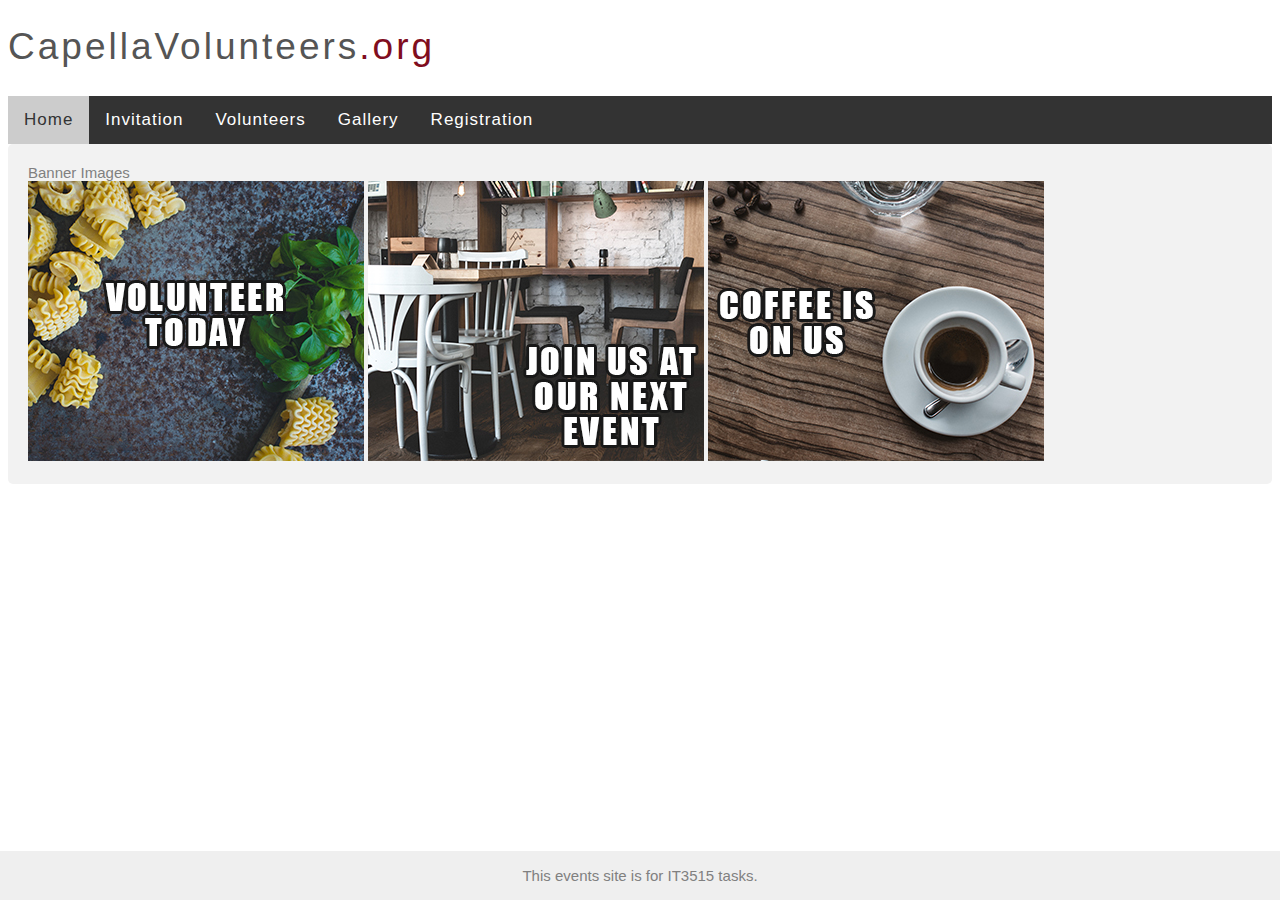
<file: Unit 1/index.html>
<!DOCTYPE html>
<html lang="en-US">

<head>
    <title>Invitation Page</title>
    <link rel="stylesheet" type="text/css" href="css/main.css" />
</head>

<body>
    <header>
        <div class="top">
            <a class="logo" href="index.html">CapellaVolunteers<span class="dotcom">.org</span></a>
        </div>
        <nav>
            <ul class="topnav">
                <li><a href="index.html" class="active">Home</a>
                </li>
                <li><a href="invitation.html">Invitation</a>
                </li>
				<li><a href="volunteer.html">Volunteers</a>
                </li>
                <li><a href="gallery.html">Gallery</a>
                </li>
                <li><a href="registration.html">Registration</a>
                </li>
            </ul>

        </nav>
    </header>
    <section id="bannerImages">
	Banner Images<br/>
<img src="images/banner1.jpg" alt="Banner"/>
<img src="images/banner2.jpg" alt="Banner"/>
<img src="images/banner3.jpg" alt="Banner"/>
    </section>


    <footer>This events site is for IT3515 tasks.
    </footer>
</body>

</html>
</file>
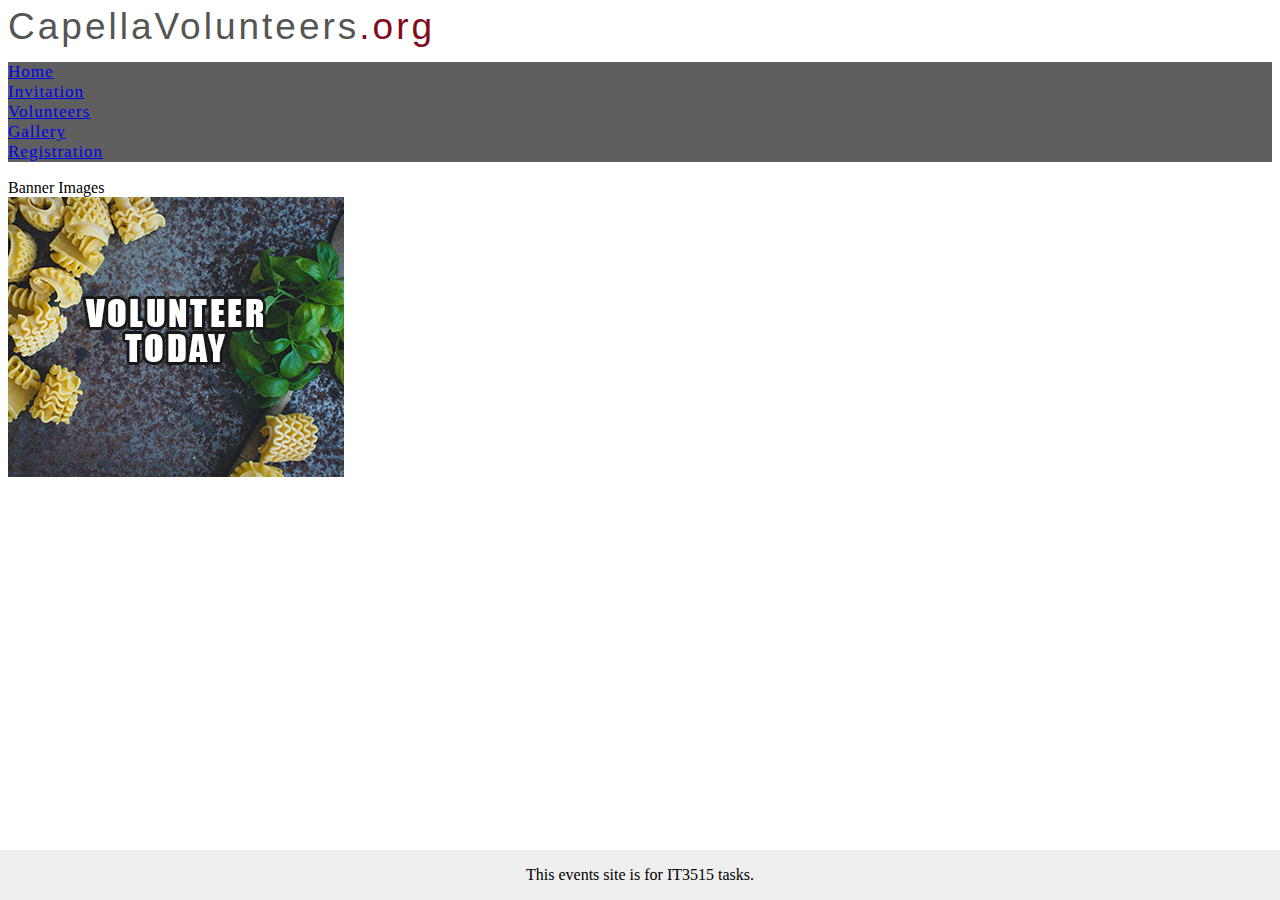
<file: Unit1/index.html>
<!DOCTYPE html>

<html lang="en-US">

<head>

    <title>Invitation Page</title>

    <link rel="stylesheet" type="text/css" href="css/main.css" />

</head>

<body>

<header>

    <div class="top">

        <a class="logo" href="index.html">CapellaVolunteers<span class="dotcom">.org</span></a>

    </div>

    <nav>

        <ul class="topnav">

            <li><a href="index.html" class="active">Home</a>

            </li>

            <li><a href="invitation.html">Invitation</a>

            </li>

            <li><a href="volunteer.html">Volunteers</a>

            </li>

            <li><a href="gallery.html">Gallery</a>

            </li>

            <li><a href="registration.html">Registration</a>

            </li>

        </ul>

    </nav>

</header>

<section id="bannerImages">

    Banner Images<br/>

    <img src="images/banner1.jpg" alt="Banner"/>

    <img src="images/banner2.jpg" alt="Banner"/>

    <img src="images/banner3.jpg" alt="Banner"/>

</section>

<footer>This events site is for IT3515 tasks.

</footer>

</body>

<script type="text/javascript">
// create an variable to preload images
    var imgs = document.images;
// create variable to track length of image array
    var len = imgs.length;

    var counter = 0;
// create index to cycle through elements
    var bannerIndex = 0;

    function onpageload() {
// on page load load images
        [].forEach.call( imgs, function( img ) {

            console.log("Hello");

            img.addEventListener( 'load', incrementCounter, false );

        } );

    }

    function incrementCounter() {

        counter++;
// raise counter and once counter equals array length all images loaded
        if ( counter === len ) {

            console.log( 'All images loaded!' );

            console.log(imgs[bannerIndex]);

            cycleBanner(bannerIndex);

            setInterval( function() {

                cycleBanner(bannerIndex);

            }, 3000);

        }

    }

    function cycleBanner(n) {

        var i;

        for (i = 0; i < len; i++) {
// set css to display no images
            imgs[i].style.display = "none";

        }
// set image style to block
        imgs[bannerIndex].style.display = "block";
// cycle through elements of the banner
        bannerIndex = (bannerIndex + 1) % len;

    }

    onpageload();

</script>

</html>
</file>
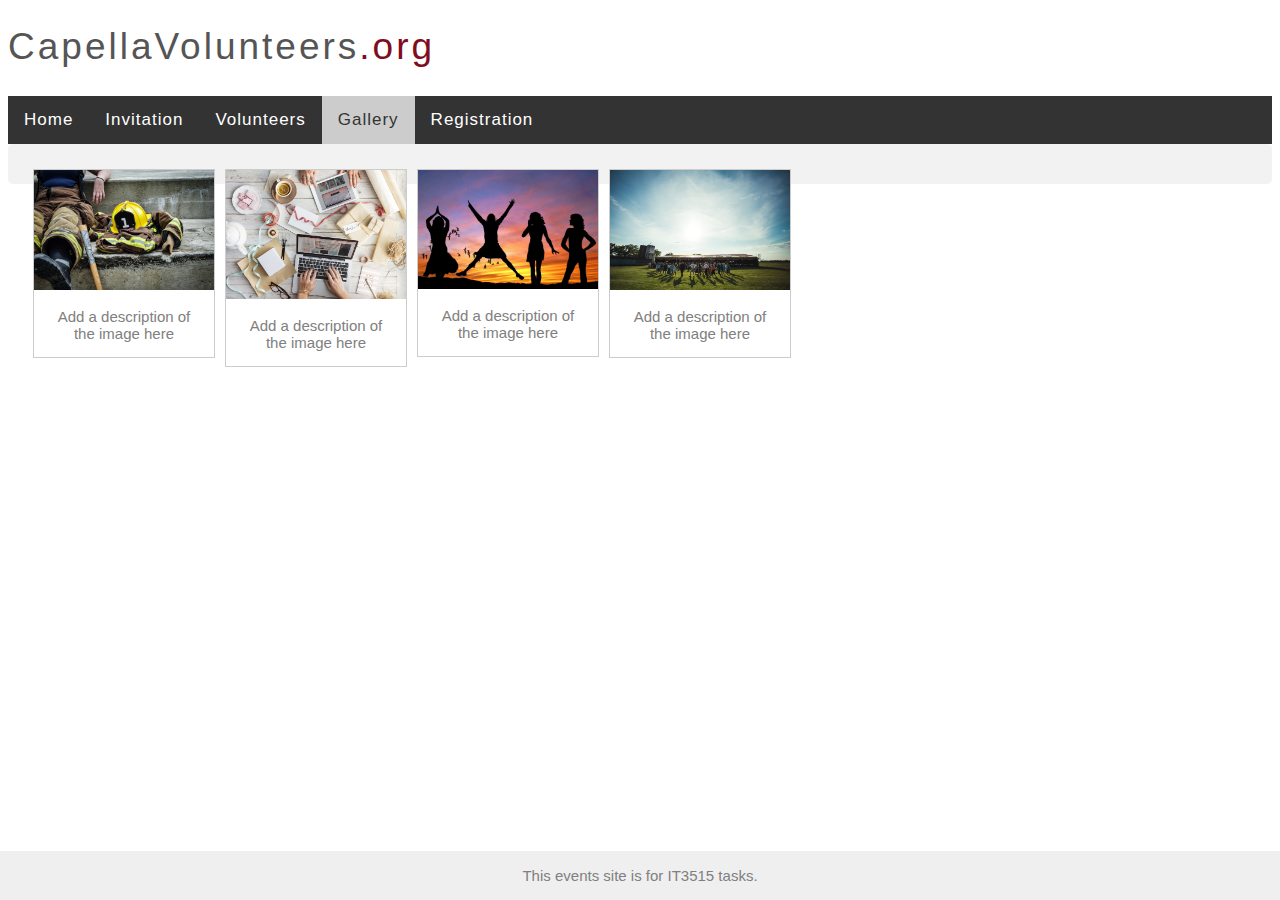
<file: Unit 1/gallery.html>
<!DOCTYPE html>
<html lang="en-US">

<head>
    <title>Invitation Page</title>
    <link rel="stylesheet" type="text/css" href="css/main.css" />
</head>

<body>
    <header>
        <div class="top">
            <a class="logo" href="index.html">CapellaVolunteers<span class="dotcom">.org</span></a>
        </div>
        <nav>
            <ul class="topnav">
                <li><a href="index.html">Home</a>
                </li>
                <li><a href="invitation.html">Invitation</a>
                </li>
				<li><a href="volunteer.html">Volunteers</a>
                </li>
                <li><a href="gallery.html"  class="active">Gallery</a>
                </li>
                <li><a href="registration.html">Registration</a>
                </li>
            </ul>

        </nav>
    </header>
    <section id="gallery">

<div class="gallery">
  <a target="_blank" href="images/firefighter.jpg">
    <img src="images/firefighter.jpg" alt="firefighter" width="300" height="200">
  </a>
  <div class="desc">Add a description of the image here</div>
</div>

<div class="gallery">
  <a target="_blank" href="images/work.jpg">
    <img src="images/work.jpg" alt="work" width="300" height="200">
  </a>
  <div class="desc">Add a description of the image here</div>
</div>

<div class="gallery">
  <a target="_blank" href="images/silhouette.jpg">
    <img src="images/silhouette.jpg" alt="silhouette" width="300" height="200">
  </a>
  <div class="desc">Add a description of the image here</div>
</div>

<div class="gallery">
  <a target="_blank" href="images/event.jpg">
    <img src="images/event.jpg" alt="event" width="300" height="200">
  </a>
  <div class="desc">Add a description of the image here</div>
</div>

    </section>



    <footer>This events site is for IT3515 tasks.
    </footer>
</body>

</html>
</file>
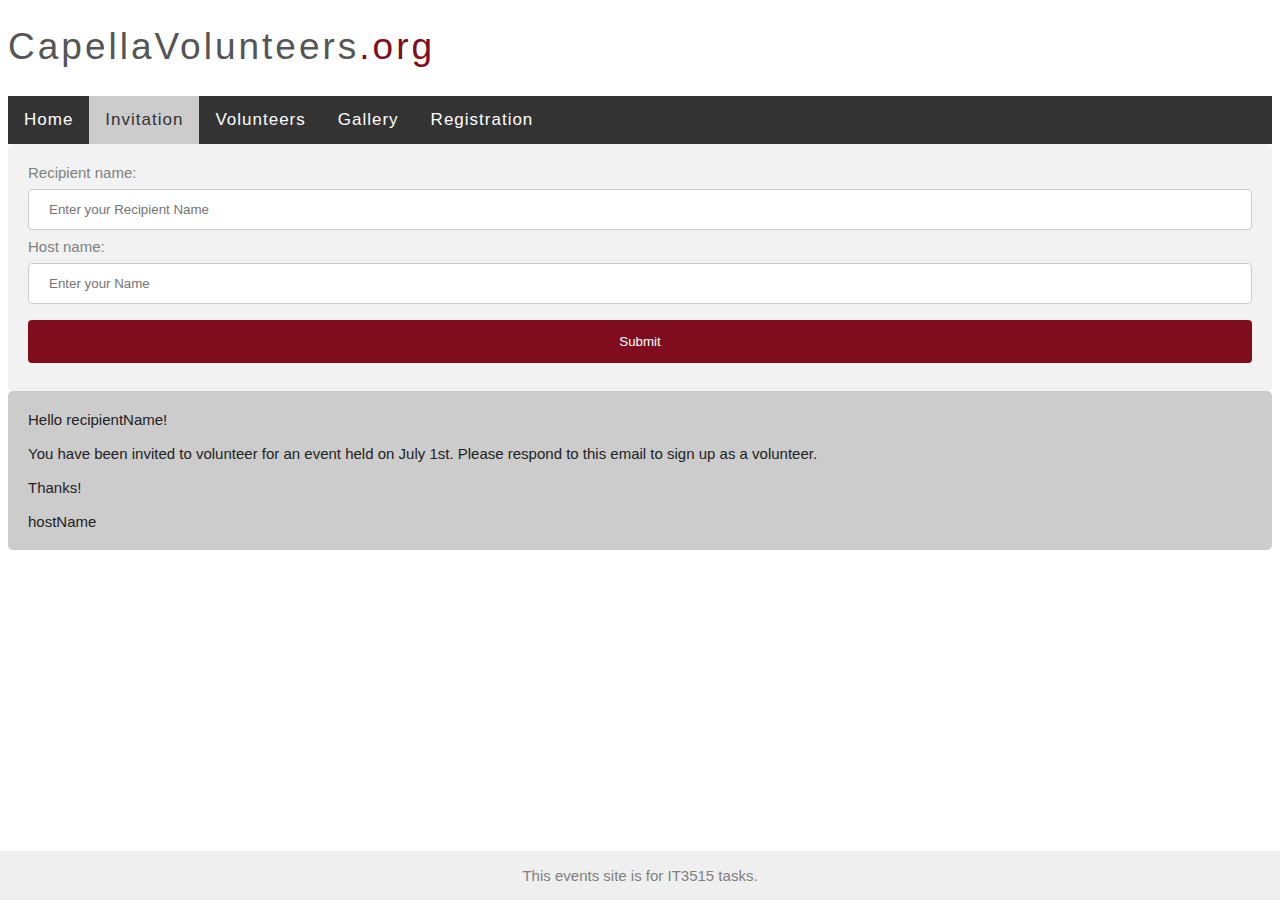
<file: Unit 1/invitation.html>
<!DOCTYPE html>
<html lang="en-US">

<head>
    <title>Invitation Page</title>
    <link rel="stylesheet" type="text/css" href="css/main.css" />
	<script type="text/javascript" src="js/invitation.js"></script>
</head>

<body>
    <header>
        <div class="top">
            <a class="logo" href="index.html">CapellaVolunteers<span class="dotcom">.org</span></a>
        </div>
        <nav>
            <ul class="topnav">
                <li><a href="index.html">Home</a>
                </li>
                <li><a href="invitation.html" class="active">Invitation</a>
                </li>
				<li><a href="volunteer.html">Volunteers</a>
                </li>
                <li><a href="gallery.html">Gallery</a>
                </li>
                <li><a href="registration.html">Registration</a>
                </li>
            </ul>

        </nav>
    </header>
    <section id="pageForm">
        <form action="#">
            <label for="recipientName">Recipient name:</label>
            <input type="text" name="recipientNameInput" id="recipientNameInput" placeholder="Enter your Recipient Name" />

            <label for="hostName">Host name:
            </label>
            <input type="text" name="hostNameInput" id="hostNameInput" placeholder="Enter your Name" />

            <input type="submit" value="Submit" onclick="replaceContent();return false;">
        </form>
    </section>


    <article id="placeholderContent">
        Hello <span id="recipientNamePlaceholder">recipientName</span>!
        <br/>
        <br/> You have been invited to volunteer for an event held on July 1st. Please respond to this email to sign up as a volunteer.
        <br/>
        <br/> Thanks!
        <br/>
        <br/>
        <span id="hostNamePlaceholder">hostName</span>
    </article>
    <footer>This events site is for IT3515 tasks.
    </footer>
</body>

</html>
</file>
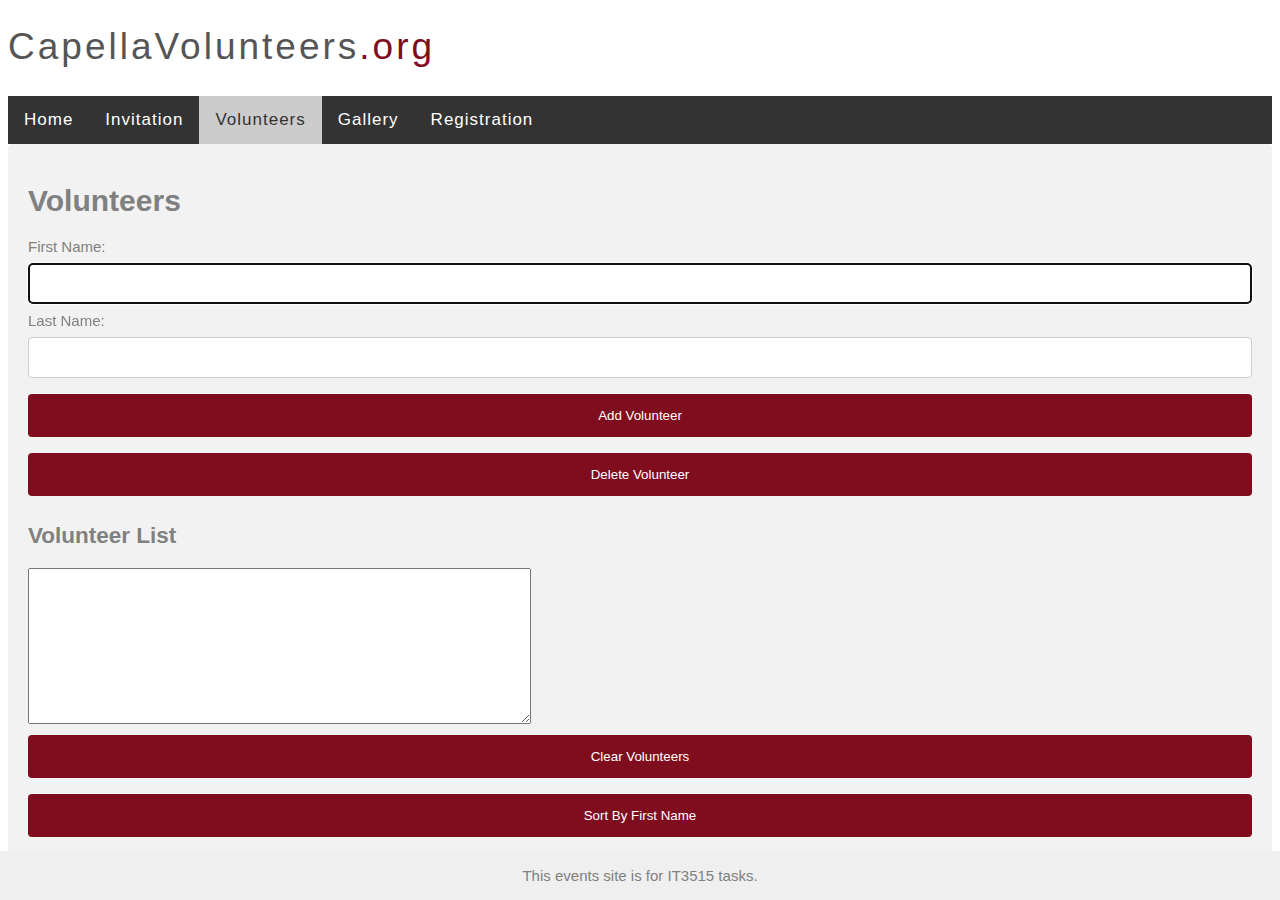
<file: Unit 1/volunteer.html>
<!DOCTYPE html>
<html lang="en-US">

<head>
    <title>Invitation Page</title>
    <link rel="stylesheet" type="text/css" href="css/main.css" />
	<script type="text/javascript" src="js/volunteers.js"></script>
</head>

<body>
    <header>
        <div class="top">
            <a class="logo" href="index.html">CapellaVolunteers<span class="dotcom">.org</span></a>
        </div>
        <nav>
            <ul class="topnav">
                <li><a href="index.html">Home</a>
                </li>
                <li><a href="invitation.html" >Invitation</a>
                </li>
				<li><a href="volunteer.html" class="active">Volunteers</a>
                </li>
                <li><a href="gallery.html">Gallery</a>
                </li>
                <li><a href="registration.html">Registration</a>
                </li>
            </ul>

        </nav>
    </header>
    <section id="pageForm">
        <form action="#">

			<h1>Volunteers</h1>
			<div>
				<label for="first_name">First Name:</label>
				<input type="text" id="first_name">
				
				<label for="last_name">Last Name:</label>
				<input type="text" id="last_name">
			   

				
				<input type="button" id="add_button" value="Add Volunteer">
				<input type="button" id="delete_button" value="Delete Volunteer">
			</div>
			<h2>Volunteer List</h2>
			<textarea id="volunteerList" rows="10" cols="60"></textarea>
			<div>

				<input type="button" id="clear_button" value="Clear Volunteers">

				<input type="button" id="sort_button" value="Sort By First Name">
			</div>

		</form>
	</section>
    <footer>This events site is for IT3515 tasks.
    </footer>
</body>

</html>
</file>
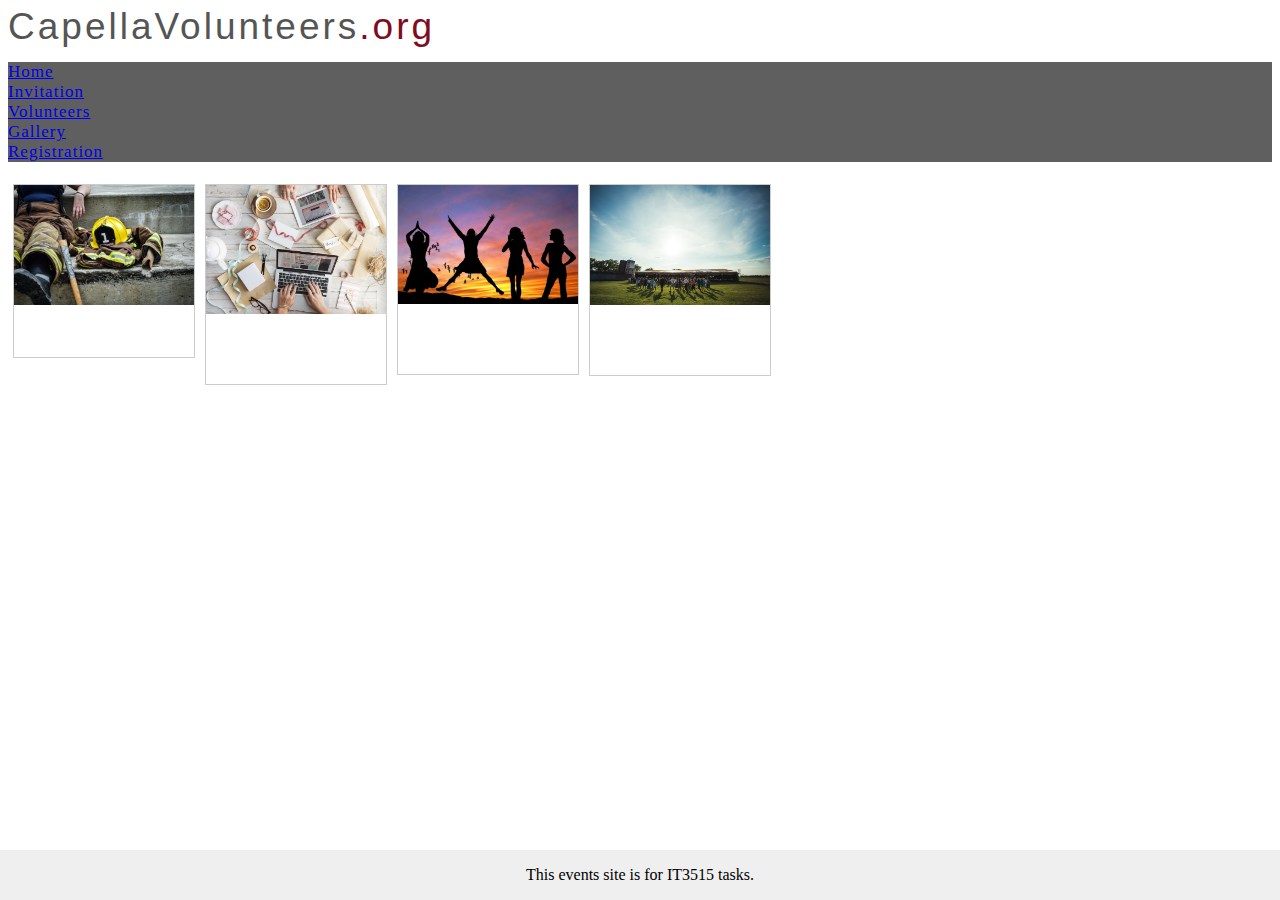
<file: Unit1/gallery.html>
<!DOCTYPE html>

<html lang="en-US">

<head>

    <title>Invitation Page</title>

    <link rel="stylesheet" type="text/css" href="css/main.css" />

    <script language="javascript">

        function MouseRollover(MyImage) {

// Add an opaque background to the desc element

// It will appear as a roll over

            MyImage.childNodes[3].style.opacity = 1;



        }

        function MouseOut(MyImage) {

            MyImage.childNodes[3].style.opacity = 0;

        }

    </script>

</head>

<body>

<header>

    <div class="top">

        <a class="logo" href="index.html">CapellaVolunteers<span class="dotcom">.org</span></a>

    </div>

    <nav>

        <ul class="topnav">

            <li><a href="index.html">Home</a>

            </li>

            <li><a href="invitation.html">Invitation</a>

            </li>

            <li><a href="volunteer.html">Volunteers</a>

            </li>

            <li><a href="gallery.html" class="active">Gallery</a>

            </li>

            <li><a href="registration.html">Registration</a>

            </li>

        </ul>

    </nav>

</header>

<section id="gallery">

    <div class="gallery" onMouseOver="MouseRollover(this)" onMouseOut="MouseOut(this)">

        <a target="_blank" href="images/firefighter.jpg">

            <img src="images/firefighter.jpg" alt="firefighter" width="300" height="200">

        </a>

        <div class="desc">Nation's True Heros</div>

    </div>

    <div class="gallery" onMouseOver="MouseRollover(this)" onMouseOut="MouseOut(this)">

        <a target="_blank" href="images/work.jpg">

            <img src="images/work.jpg" alt="work" width="300" height="200">

        </a>

        <div class="desc">Feeling that work grind</div>

    </div>

    <div class="gallery" onMouseOver="MouseRollover(this)" onMouseOut="MouseOut(this)">

        <a target="_blank" href="images/silhouette.jpg">

            <img src="images/silhouette.jpg" alt="silhouette" width="300" height="200">

        </a>

        <div class="desc">Girls Just Want to have fun</div>

    </div>

    <div class="gallery" onMouseOver="MouseRollover(this)" onMouseOut="MouseOut(this)">

        <a target="_blank" href="images/event.jpg">

            <img src="images/event.jpg" alt="event" width="300" height="200">

        </a>

        <div class="desc">Do you feel happy now?</div>

    </div>

</section>

<footer>This events site is for IT3515 tasks.

</footer>

</body>

</html>
</file>
<file: Unit 1/css/main.css>
body {
    font: 15px arial, sans-serif;
    color: #808080;
}
input[type=text],
select ,input[type=password],radio{
    width: 100%;
    padding: 12px 20px;
    margin: 8px 0;
    display: inline-block;
    border: 1px solid #ccc;
    border-radius: 4px;
    box-sizing: border-box;
}
input[type=submit] ,input[type=button]{
    width: 100%;
    background-color: #800D1E;
    color: white;
    padding: 14px 20px;
    margin: 8px 0;
    border: none;
    border-radius: 4px;
    cursor: pointer;
}
input[type=submit]:hover ;input[type=button]:hover {
    background-color: #802F1E;
}
section {
    border-radius: 5px;
    background-color: #f2f2f2;
    padding: 20px;
}
article {
    border-radius: 5px;
    background-color: #CCCCCC;
    padding: 20px;
    color: #222222;
}
ul.topnav {
    list-style-type: none;
    margin: 0;
    padding: 0;
    overflow: hidden;
    background-color: #333;
}
ul.topnav li {
    float: left;
}
ul.topnav li a {
    display: block;
    color: white;
    text-align: center;
    padding: 14px 16px;
    text-decoration: none;
}
ul.topnav li a:hover:not(.active) {
    background-color: #111;
}
ul.topnav li a.active {
    background-color: #CCCCCC;
    color: #333
}
ul.topnav li.right {
    float: right;
}
@media screen and (max-width: 600px) {
    ul.topnav li.right,
    ul.topnav li {
        float: none;
    }
}
.top {
    position: relative;
    background-color: #ffffff;
    height: 68px;
    padding-top: 20px;
    line-height: 50px;
    overflow: hidden;
    z-index: 2;
}
.logo {
    font-family: arial;
    text-decoration: none;
    line-height: 1;
    -webkit-font-smoothing: antialiased;
    -moz-osx-font-smoothing: grayscale;
    font-size: 37px;
    letter-spacing: 3px;
    color: #555555;
    display: block;
    position: absolute;
    top: 17px;
}
.logo .dotcom {
    color: #800D1E
}
.topnav {
    position: relative;
    z-index: 2;
    font-size: 17px;
    background-color: #5f5f5f;
    color: #f1f1f1;
    width: 100%;
    padding: 0;
    letter-spacing: 1px;
}
.top .logo {
    position: relative;
    top: 0;
    width: 100%;
    text-align: left;
    margin: auto
}
footer {
    position: absolute;
    right: 0;
    bottom: 0;
    left: 0;
    padding: 1rem;
    background-color: #efefef;
    text-align: center;
}
div.gallery {
    margin: 5px;
    border: 1px solid #ccc;
    float: left;
    width: 180px;
}

div.gallery:hover {
    border: 1px solid #777;
}

div.gallery img {
    width: 100%;
    height: auto;
}

div.desc {
    padding: 15px;
    text-align: center;
}
</file>
<file: Unit1/css/main.css>
.logo {
    font-family: arial;
    text-decoration: none;
    line-height: 1;
    -webkit-font-smoothing: antialiased;
    -moz-osx-font-smoothing: grayscale;
    font-size: 37px;
    letter-spacing: 3px;
    color: #555555;
    display: block;
    position: absolute;
    top: 17px;
}
.logo .dotcom {
    color: #800D1E
}
.topnav {
    position: relative;
    z-index: 2;
    font-size: 17px;
    background-color: #5f5f5f;
    color: #f1f1f1;
    width: 100%;
    padding: 0;
    letter-spacing: 1px;
}
.top .logo {
    position: relative;
    top: 0;
    width: 100%;
    text-align: left;
    margin: auto
}
footer {
    position: absolute;
    right: 0;
    bottom: 0;
    left: 0;
    padding: 1rem;
    background-color: #efefef;
    text-align: center;
}
div.gallery {
    margin: 5px;
    border: 1px solid #ccc;
    float: left;
    width: 180px;
}

div.gallery:hover {
    border: 1px solid #777;
}

div.gallery img {
    width: 100%;
    height: auto;
}

div.desc {
    padding: 15px;
    text-align: center;
    opacity:0;
}
</file>
